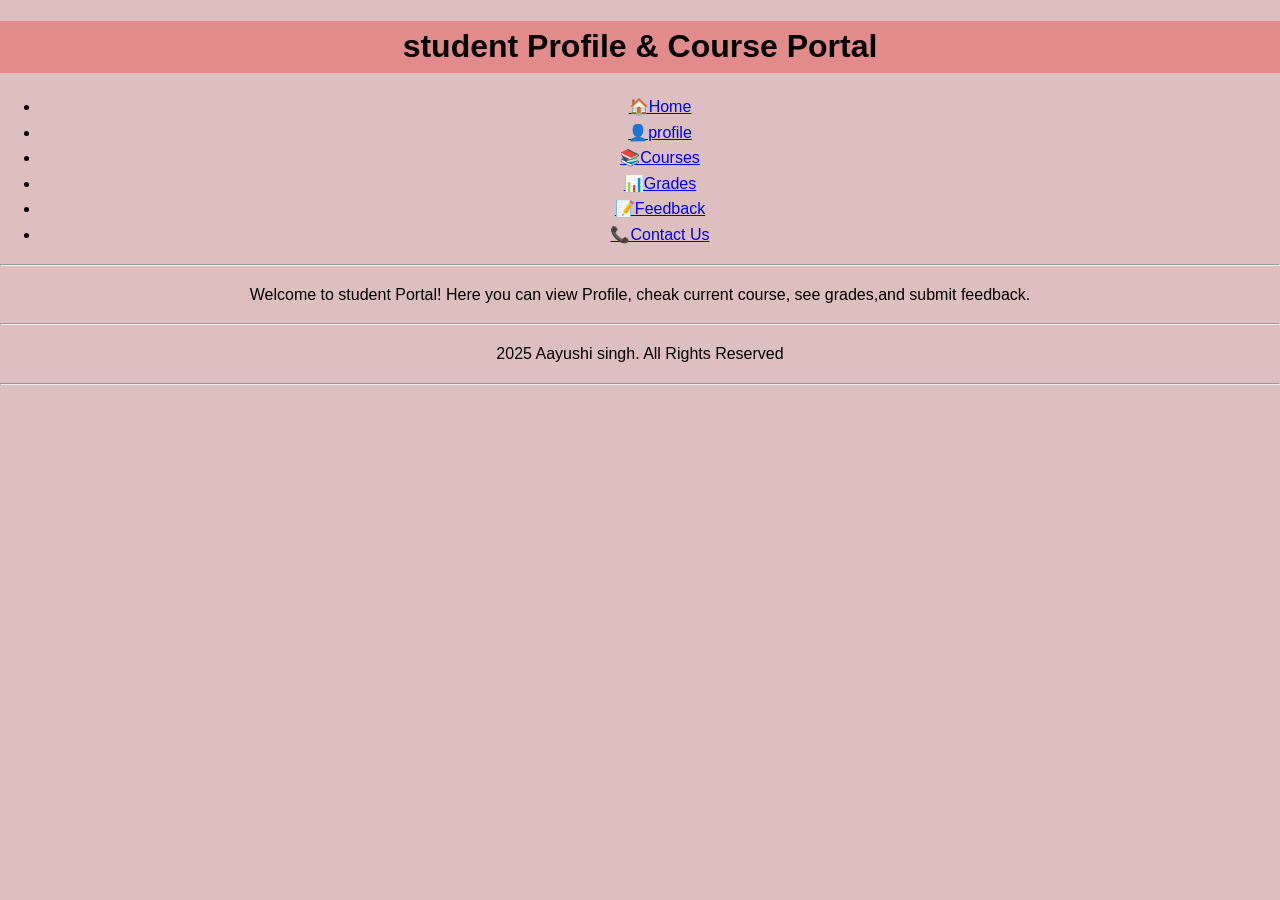
<file: index.html>
<!DOCTYPE html>
<html lang="en">
<head>
    <meta charset="UTF-8">
    <meta name="viewport" content="width=device-width, initial-scale=1.0">
    <title>Document</title>
    <link rel="stylesheet" href="style.css">
</head>
<title></title>
<body>
  <header>
    <h1>student Profile & Course Portal</h1>
</header>
    <nav>
        <ul>
        <li><a href="index.html">🏠Home</a></li>
        <li><a href="profile.html">👤profile</a></li>
        <li><a href="courses.html">📚Courses</a></li>
        <li><a href="grades.html">📊Grades</a></li>
        <li><a href="Feedback.html">📝Feedback</a></li>
        <li><a href="contact.html">📞Contact Us</a></li>
        </ul>
    </nav>
    <hr>
<main>
    <p>Welcome to student Portal! Here you can view Profile,
     cheak current course, see grades,and submit feedback.
    </p>
</main>
<hr>
<footer>
    <p>2025 Aayushi singh. All Rights Reserved </p>
</footer>
<hr>


</div>


    
      
</body>
</html>
</file>
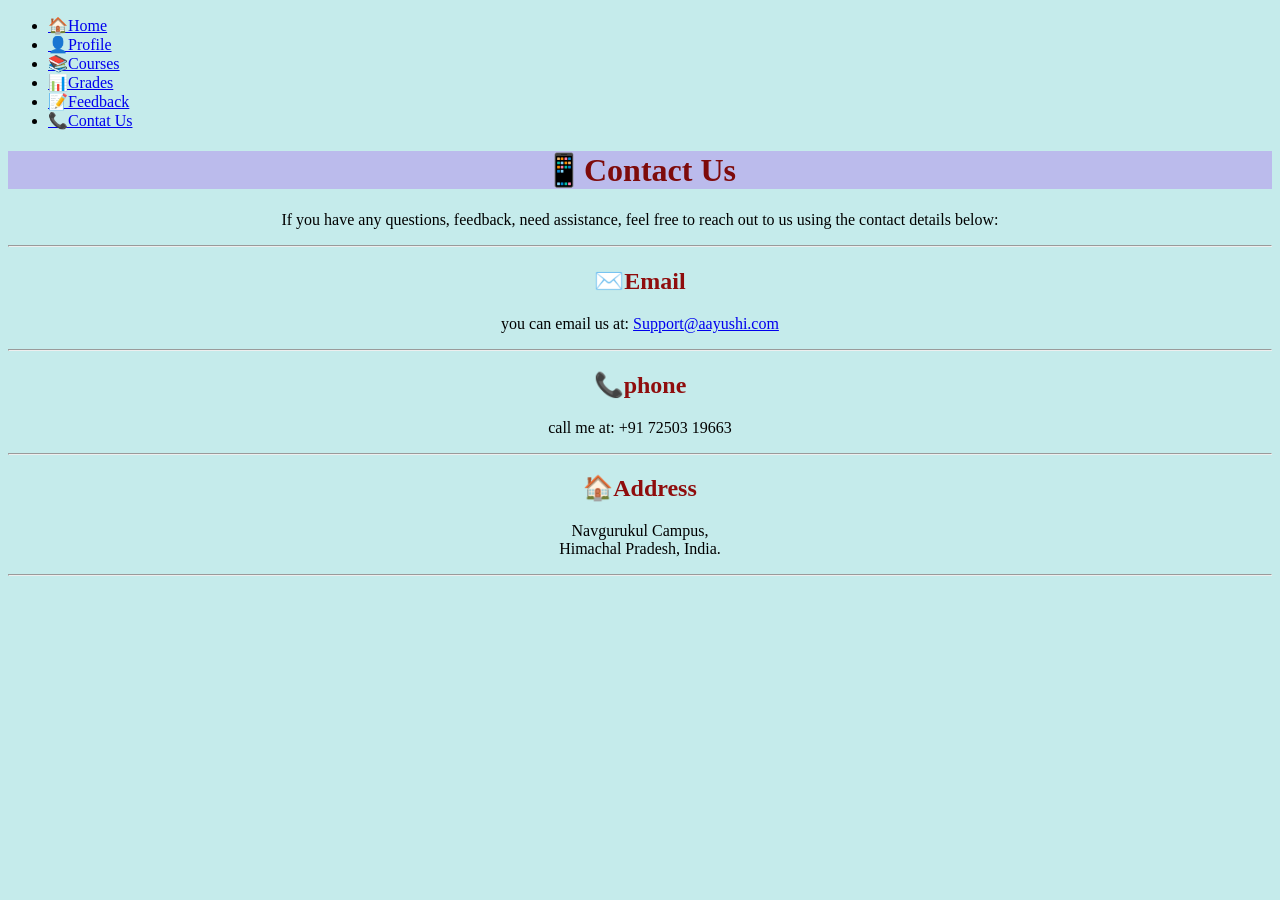
<file: contact.html>
<!DOCTYPE html>
<html lang="en">
<head>
    <meta charset="UTF-8">
    <meta name="viewport" content="width=device-width, initial-scale=1.0">
    <title>Document</title>
    <link rel="stylesheet" href="contact.css">
</head>
<body>
      <nav>
      <ul>
        <li><a href="index.html">🏠Home</a></li>
        <li><a href="profile.html">👤Profile</a></li>
        <li><a href="courses.html">📚Courses</a></li>
        <li><a href="grades.html">📊Grades</a></li>
        <li><a href="Feedback.html">📝Feedback</a></li>
        <li><a href="contact.html">📞Contat Us</a></li>
        </ul>
     </nav> 
     <main> 
     <h1>📱Contact Us</h1>
       <p>If you have any questions, feedback, need assistance, 
        feel free to reach out to us using the contact details 
        below:
       </p>
       <hr>
       <h2>✉️Email</h2>
       <p>
        you can email us at:
        <a href="mailto:aayushisingh@25navgurukul.org">Support@aayushi.com</a>
      </p>
      <hr>
      <h2>📞phone</h2>
      <p>call me at: +91 72503 19663</p>
      <hr>
      <h2>🏠Address</h2>
        <p>Navgurukul Campus,<br>
        Himachal Pradesh, India.</p>
        </main>
        <hr>
</body>
</html>
</file>
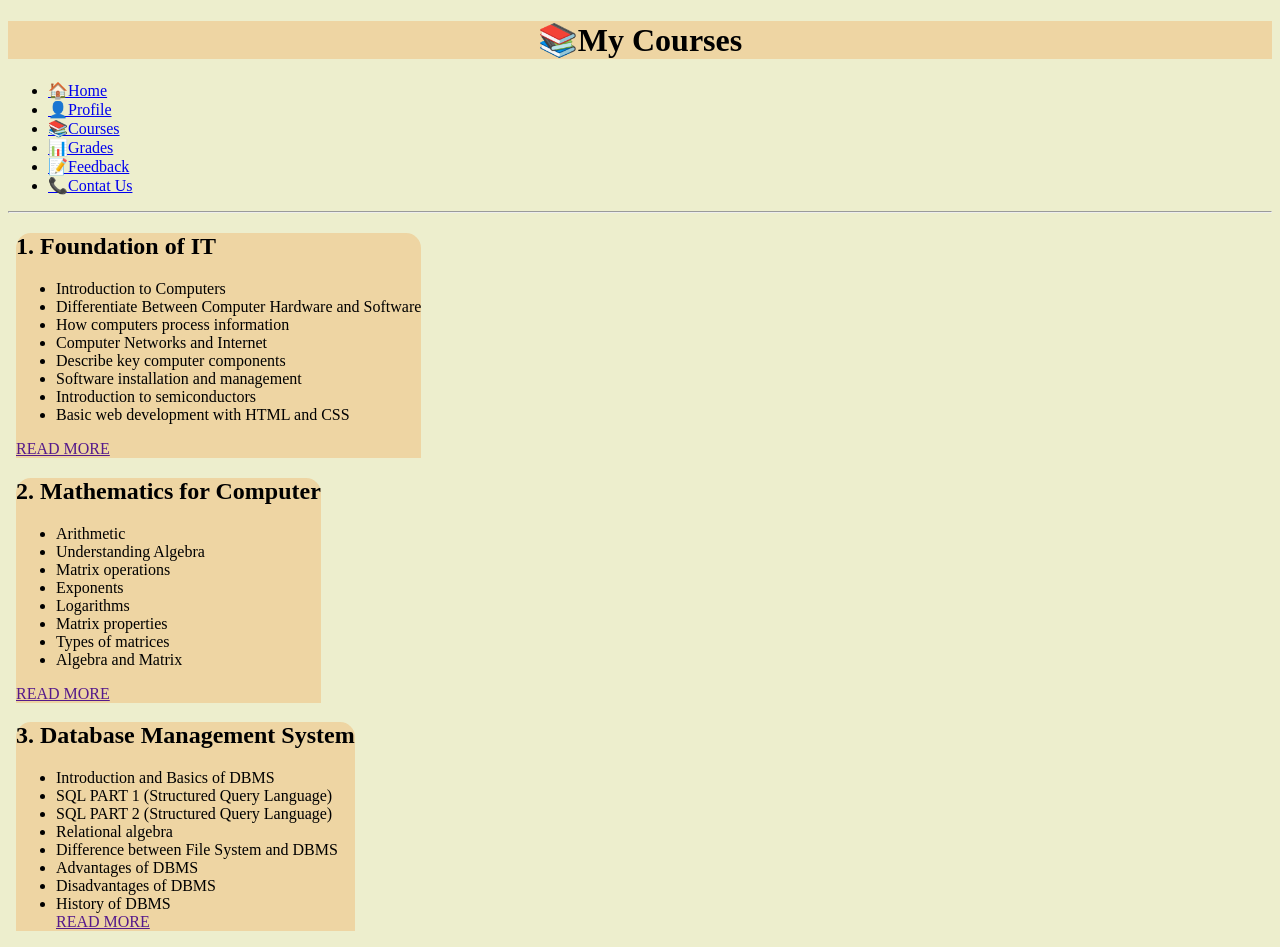
<file: courses.html>
<!DOCTYPE html>
<html lang="en">
<head>
    <meta charset="UTF-8">
    <meta name="viewport" content="width=device-width, initial-scale=1.0">
    <title>Document</title>
    <link rel="stylesheet" href="courses.css">
</head>
<body>
      <h1>📚My Courses</h1>
        <nav>
      <ul>
        <li><a href="index.html">🏠Home</a></li>
        <li><a href="profile.html">👤Profile</a></li>
        <li><a href="courses.html">📚Courses</a></li>
        <li><a href="grades.html">📊Grades</a></li>
        <li><a href="Feedback.html">📝Feedback</a></li>
        <li><a href="contact.html">📞Contat Us</a></li>
        </ul>
     </nav> 
     <hr>
    
      <div class="card">
<h2>1. Foundation of IT</h2>
<ul>
  <li>Introduction to Computers</li>
  <li>Differentiate Between Computer Hardware and Software</li>
  <li>How computers process information</li>
  <li>Computer Networks and Internet</li>
  <li>Describe key computer components</li>
  <li>Software installation and management</li>
  <li>Introduction to semiconductors</li>
  <li>Basic web development with HTML and CSS</li>
  </ul>
  <a href="">READ MORE</a>
  </div>

<div class="card">
<h2>2. Mathematics for Computer</h2>
<ul>
  <li>Arithmetic</li>
  <li>Understanding Algebra</li>
  <li>Matrix operations</li>
  <li>Exponents</li>
  <li>Logarithms</li>
  <li>Matrix properties</li>
  <li>Types of matrices</li>
  <li>Algebra and Matrix</li>
  </ul>
  <a href="">READ MORE</a>
  </div>

<div class="card">
<h2>3. Database Management System </h2>
<ul>
  <li>Introduction and Basics of DBMS</li>
  <li>SQL PART 1 (Structured Query Language)</li>
  <li>SQL PART 2 (Structured Query Language)</li>
  <li>Relational algebra</li>
  <li>Difference between File System and DBMS</li>
  <li>Advantages of DBMS</li>
  <li>Disadvantages of DBMS</li>
  <li>History of DBMS</li>
  <a href="">READ MORE</a>
</ul>
</Div>
</body>
</html>
</file>
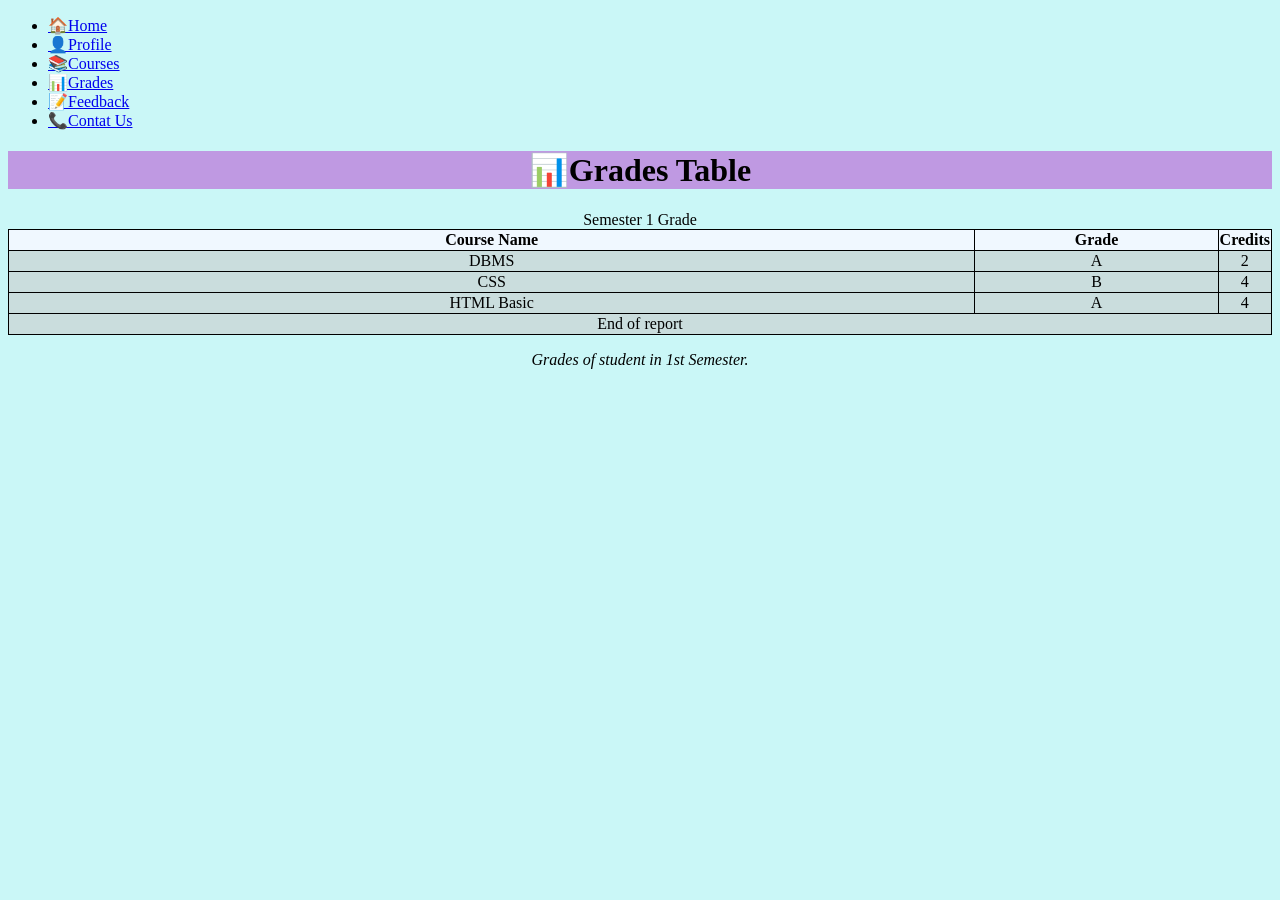
<file: grades.html>
<!DOCTYPE html>
<html lang="en">
<head>
    <meta charset="UTF-8">
    <meta name="viewport" content="width=device-width, initial-scale=1.0">
    <title>Document</title>
    <link rel="stylesheet" href="grades.css">
</head>
<body>
  <nav>
      <ul>
        <li><a href="index.html">🏠Home</a></li>
        <li><a href="profile.html">👤Profile</a></li>
        <li><a href="courses.html">📚Courses</a></li>
        <li><a href="grades.html">📊Grades</a></li>
        <li><a href="Feedback.html">📝Feedback</a></li>
        <li><a href="contact.html">📞Contat Us</a></li>
        </ul>
     </nav>
         <h1>📊Grades Table</h1>
    
    <table border="1">
        <caption>Semester 1 Grade </caption> 
        <thead>
            <tr>
                <th>Course Name</th>
                <th>Grade</th>
                <th>Credits</th>
            </tr>
        </thead>
        <tdoby>
            <tr>
                <td>DBMS</td>
                <td>A</td>
                <td>2</td>
            </tr>
            <tr>
                <td>CSS</td>
                <td>B</td>
                <td>4</td>
            </tr>
            <tr>
                    <td>HTML Basic</td>
                    <td>A</td>
                    <td>4</td>
                </tr>
     </tdoby>
     <tfoot>
        <tr>
            <td colspan="3">End of report</td>
        </tr>
     </tfoot>
     </table>
     <footer>
        <p><em>Grades of student in 1st Semester.</em></p>
     </footer>
    

 
</body>
</html>
</file>
<file: style.css>
header {
    text-align: center;
}
body{
    font-family: Arial, sans-serif;
    line-height:1.6;
    background-color:rgb(221, 191, 191);
    margin: 0px;
    padding: 0px;
}
h1{
    background-color:rgb(226, 139, 139);
}
p{
    text-align: center;
}
nav{
    text-align: center;
}
p:hover{
    transform:scale(1.02);
    box-shadow: 0 8px 25px;
    color:blue;

}
li:hover{
    transform: scale(1.02);
    box-shadow: 0 8px 25px;
    color:blue;
}
h1:hover{
    transform:scale(1.02);
    box-shadow: 0 8px 25px;
    color:blue;
}
div:hover{
        background-color: rgb(164, 164, 230);
    }
</file>
<file: contact.css>
body{
    background-color: rgb(197, 235, 235);
}
h1{
    text-align: center;
    background-color:rgb(187, 187, 236) ;
    color:rgb(126, 11, 11);
}
h2{
    text-align: center;
}
h2{
    text-align: center;
    color:rgb(143, 13, 13);
}
p{
    text-align: center;
}
p:hover{
    transform: scale(1.02);
    box-shadow:0 8px 25px;
    color: blue;
}
h2:hover{
     transform: scale(1.02);
     box-shadow:0, 8px 25px;
     background-color: blue;         
}
li:hover{
    transform: scale(1.02);
    box-shadow: 0 8px 25px;
    color:blue;
}
h1:hover{
    transform:scale(1.02);
    box-shadow: 0 8px 25px;
    color:blue;
}
</file>
<file: courses.css>
body{
    background-color: rgb(237, 238, 205);
}
h1{
    text-align: center;
    background-color: rgb(238, 213, 163);
}
.container{
    display:flex;
    justify-content:center;
    flex-wrap: wrap;
}
.card{
    background:rgb(238, 213, 163);
    width: 350px;
    height: 300px;
    margin:8px;
    border-radius: 15px 15px 0 0;
}
    div:hover{
        background-color: rgb(164, 164, 230);
    }
li:hover{
    transform: scale(1.02);
    box-shadow: 0 8px 25px;
    color:black;
}
h2:hover{
    transform: scale(1.02);
    box-shadow: 0 8px 25px;
    color:rgb(179, 55, 162);
}
h1:hover{
    transform:scale(1.02);
    box-shadow: 0 8px 25px;
    color:blue;
}  
@media screen {
    .card {
        height: fit-content;
        width: fit-content;

    }
         
}
</file>
<file: grades.css>
body{
    background-color: rgb(202, 247, 247);
}
h1{
    background-color: rgb(191, 153, 226);
    text-align: center;
}
p{
    text-align: center;
}
table, tr, td{
    border:1px solid black;
    border-collapse:collapse;
    width:80%;
    height:40%;
    text-align: center;
    background-color: rgb(202, 221, 221);
}
td{
    vertical-align: middle;
}
td:hover{
    background-color:blue;
    color:solid black;
}
li:hover{
    transform: scale(1.02);
    box-shadow: 0 8px 25px;
    color:blue;
}
table{
    width: 100%;
    border-collapse: collapse;
    margin:auto;
}
tr:nth-child(odd){
    background-color: aliceblue;
}
tr:nth-child(odd):hover{
    transform: scale(1.02);
    box-shadow: 0 8px 25px;
}
tr:nth-child(even){
    background-color: rgb(4, 126, 233);
}
tr:nth-child(even):hover{
    transform: scale(1.02);
    box-shadow: 0 8px 25px;
}
</file>
